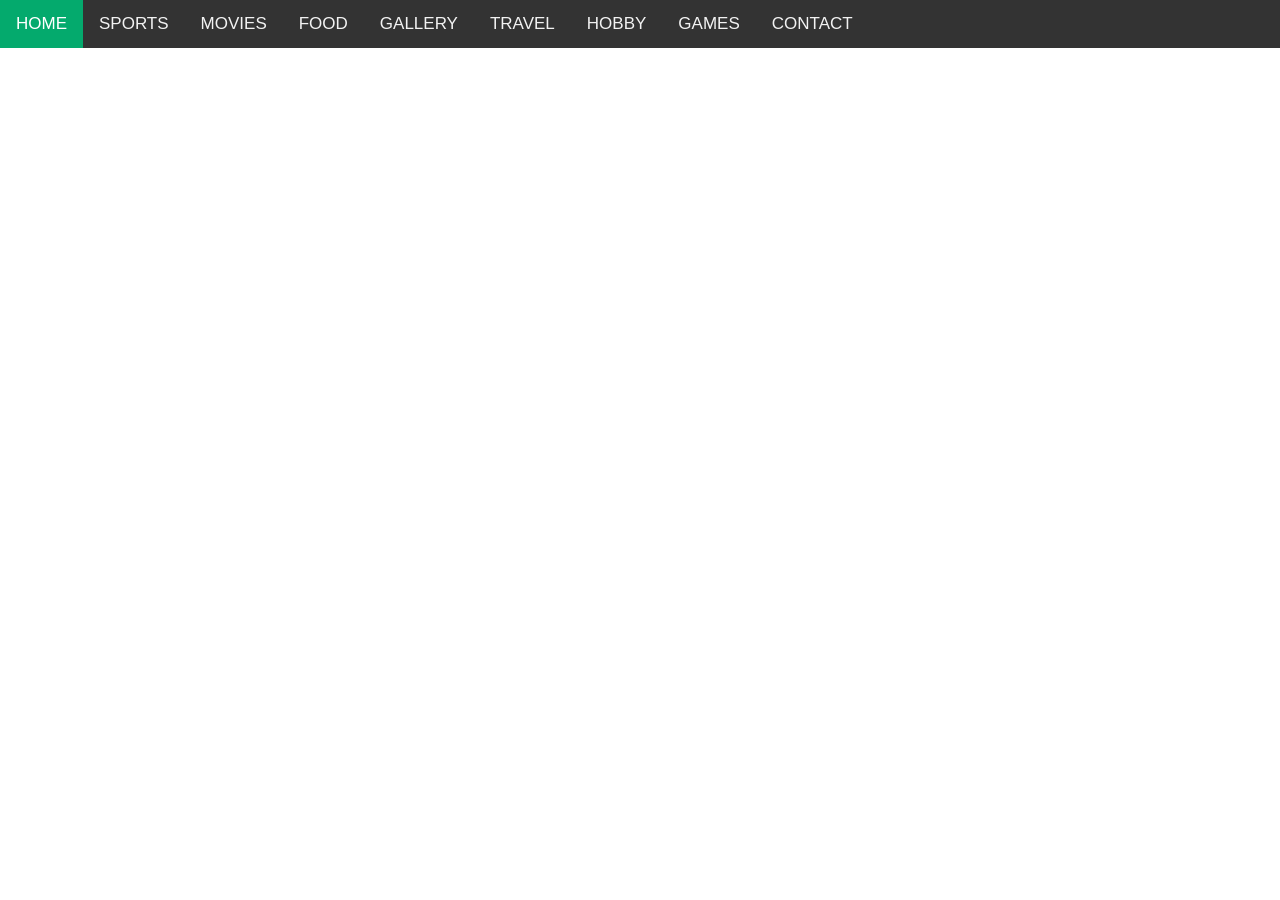
<file: index.html>
<!DOCTYPE html>
<html lang="en">
<head>
    <meta charset="UTF-8">
    <meta name="viewport" content="width=device-width, initial-scale=1.0">
    <title>Document</title>
    <link rel="stylesheet" href="style.css">
</head>
<body>
    <center>
        <div class="topnav">
        <a class="active" href="index.html"> HOME </a>
        <a href="sports.html"> SPORTS </a>
        <a href="movies.html"> MOVIES </a>
        <a href="food.html"> FOOD </a>
        <a href="gallery.html"> GALLERY </a>
        <a href="travel.html"> TRAVEL </a>
        <a href="hobby.html"> HOBBY </a>
        <a href="games.html"> GAMES </a>
        <a href="contact.html"> CONTACT </a>
        </div>
    </center>
</body>
</html>
</file>
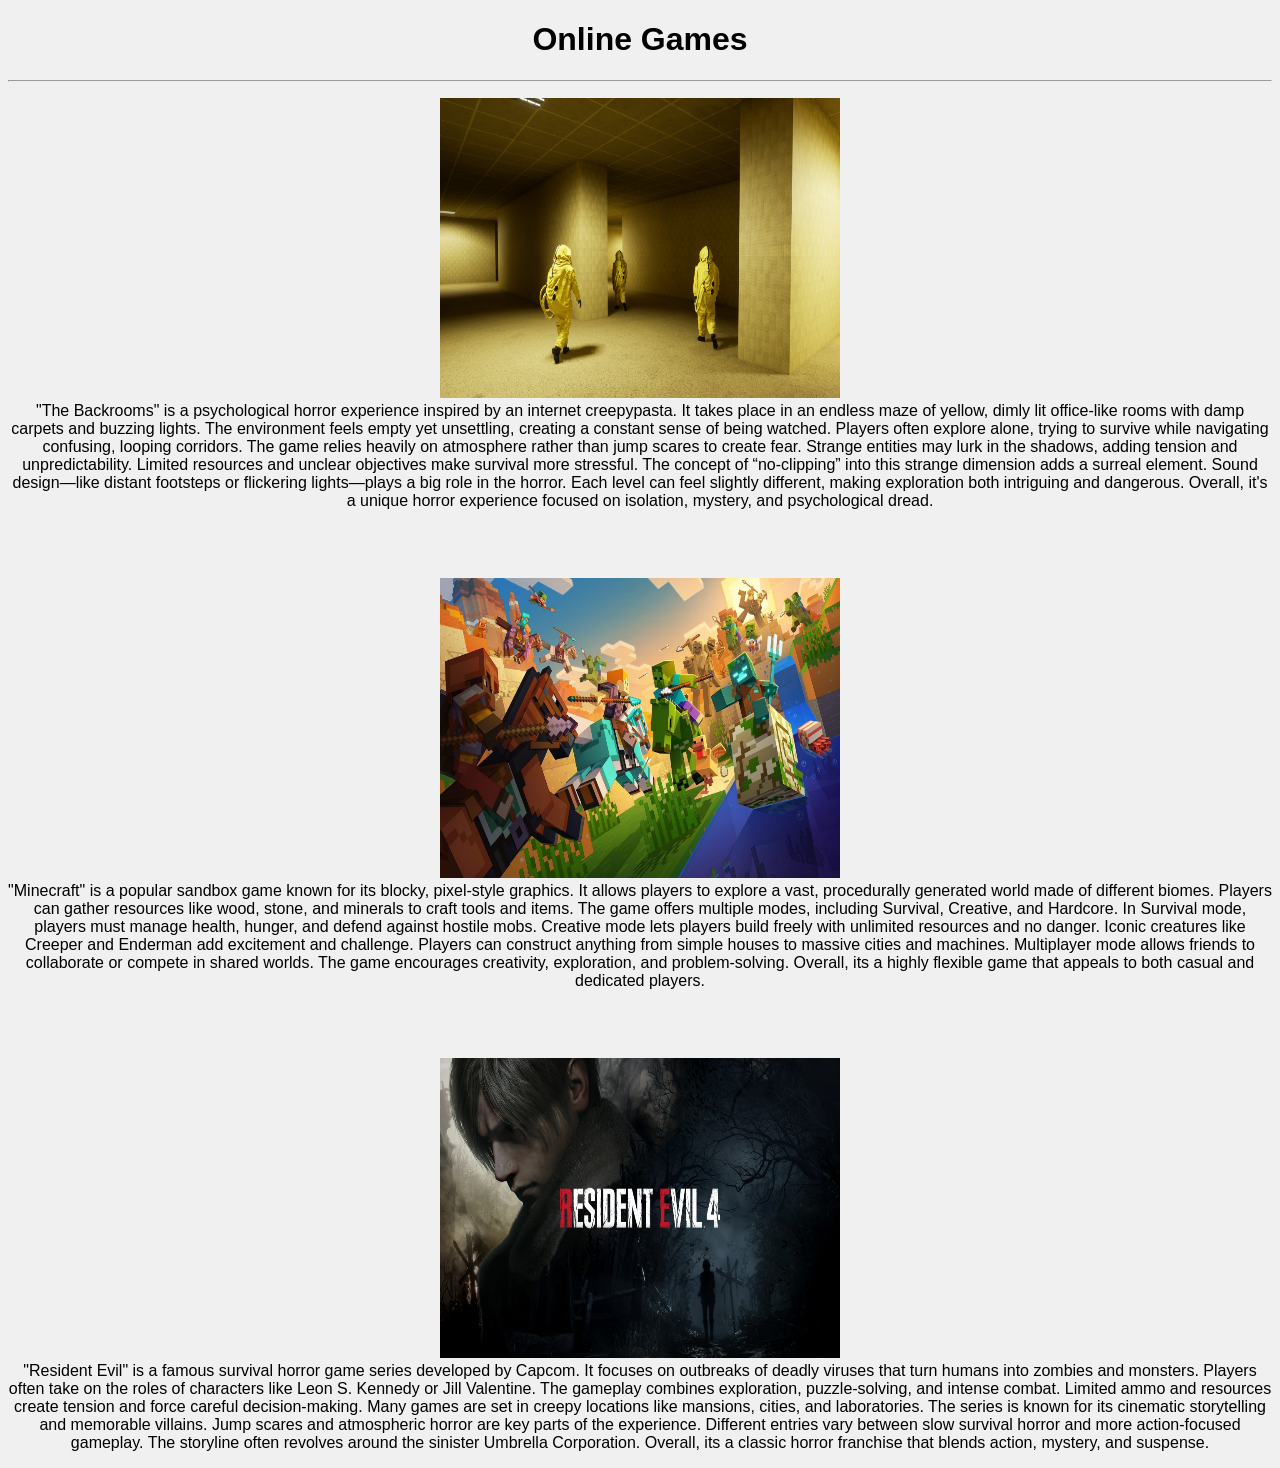
<file: games.html>
<!DOCTYPE html>
<html lang="en">
<head>
    <meta charset="UTF-8">
    <meta name="viewport" content="width=device-width, initial-scale=1.0">
    <title>Document</title>
    <style>
        body{
            background-color: #f0f0f0;
            font-family: Arial, sans-serif, Helvetica;
        }
    </style>
</head>
<body>
    <center>
        <h1> Online Games </h1>
        <hr>
        <p>
            <img src="clockitbackrooms.jpeg" width="400" height="300">
            <br>
            "The Backrooms" is a psychological horror experience inspired by an internet creepypasta.
            It takes place in an endless maze of yellow, dimly lit office-like rooms with damp carpets and buzzing lights.
            The environment feels empty yet unsettling, creating a constant sense of being watched.
            Players often explore alone, trying to survive while navigating confusing, looping corridors.
            The game relies heavily on atmosphere rather than jump scares to create fear.
            Strange entities may lurk in the shadows, adding tension and unpredictability.
            Limited resources and unclear objectives make survival more stressful.
            The concept of “no-clipping” into this strange dimension adds a surreal element.
            Sound design—like distant footsteps or flickering lights—plays a big role in the horror.
            Each level can feel slightly different, making exploration both intriguing and dangerous.
            Overall, it's a unique horror experience focused on isolation, mystery, and psychological dread.
        </p>
        <br><br>
        <p>
            <img src="slayyminecraft.jpeg" width="400" height="300">
            <br>
            "Minecraft" is a popular sandbox game known for its blocky, pixel-style graphics.
            It allows players to explore a vast, procedurally generated world made of different biomes.
            Players can gather resources like wood, stone, and minerals to craft tools and items.
            The game offers multiple modes, including Survival, Creative, and Hardcore.
            In Survival mode, players must manage health, hunger, and defend against hostile mobs.
            Creative mode lets players build freely with unlimited resources and no danger.
            Iconic creatures like Creeper and Enderman add excitement and challenge.
            Players can construct anything from simple houses to massive cities and machines.
            Multiplayer mode allows friends to collaborate or compete in shared worlds.
            The game encourages creativity, exploration, and problem-solving.
            Overall, its a highly flexible game that appeals to both casual and dedicated players.
        </p>
        <br><br>
        <p>
            <img src="yaazzzresidentevil.jpeg" width="400" height="300">
            <br>
            "Resident Evil" is a famous survival horror game series developed by Capcom.
            It focuses on outbreaks of deadly viruses that turn humans into zombies and monsters.
            Players often take on the roles of characters like Leon S. Kennedy or Jill Valentine.
            The gameplay combines exploration, puzzle-solving, and intense combat.
            Limited ammo and resources create tension and force careful decision-making.
            Many games are set in creepy locations like mansions, cities, and laboratories.
            The series is known for its cinematic storytelling and memorable villains.
            Jump scares and atmospheric horror are key parts of the experience.
            Different entries vary between slow survival horror and more action-focused gameplay.
            The storyline often revolves around the sinister Umbrella Corporation.
            Overall, its a classic horror franchise that blends action, mystery, and suspense.
        </p>
    </center>
</body>
</html>
</file>
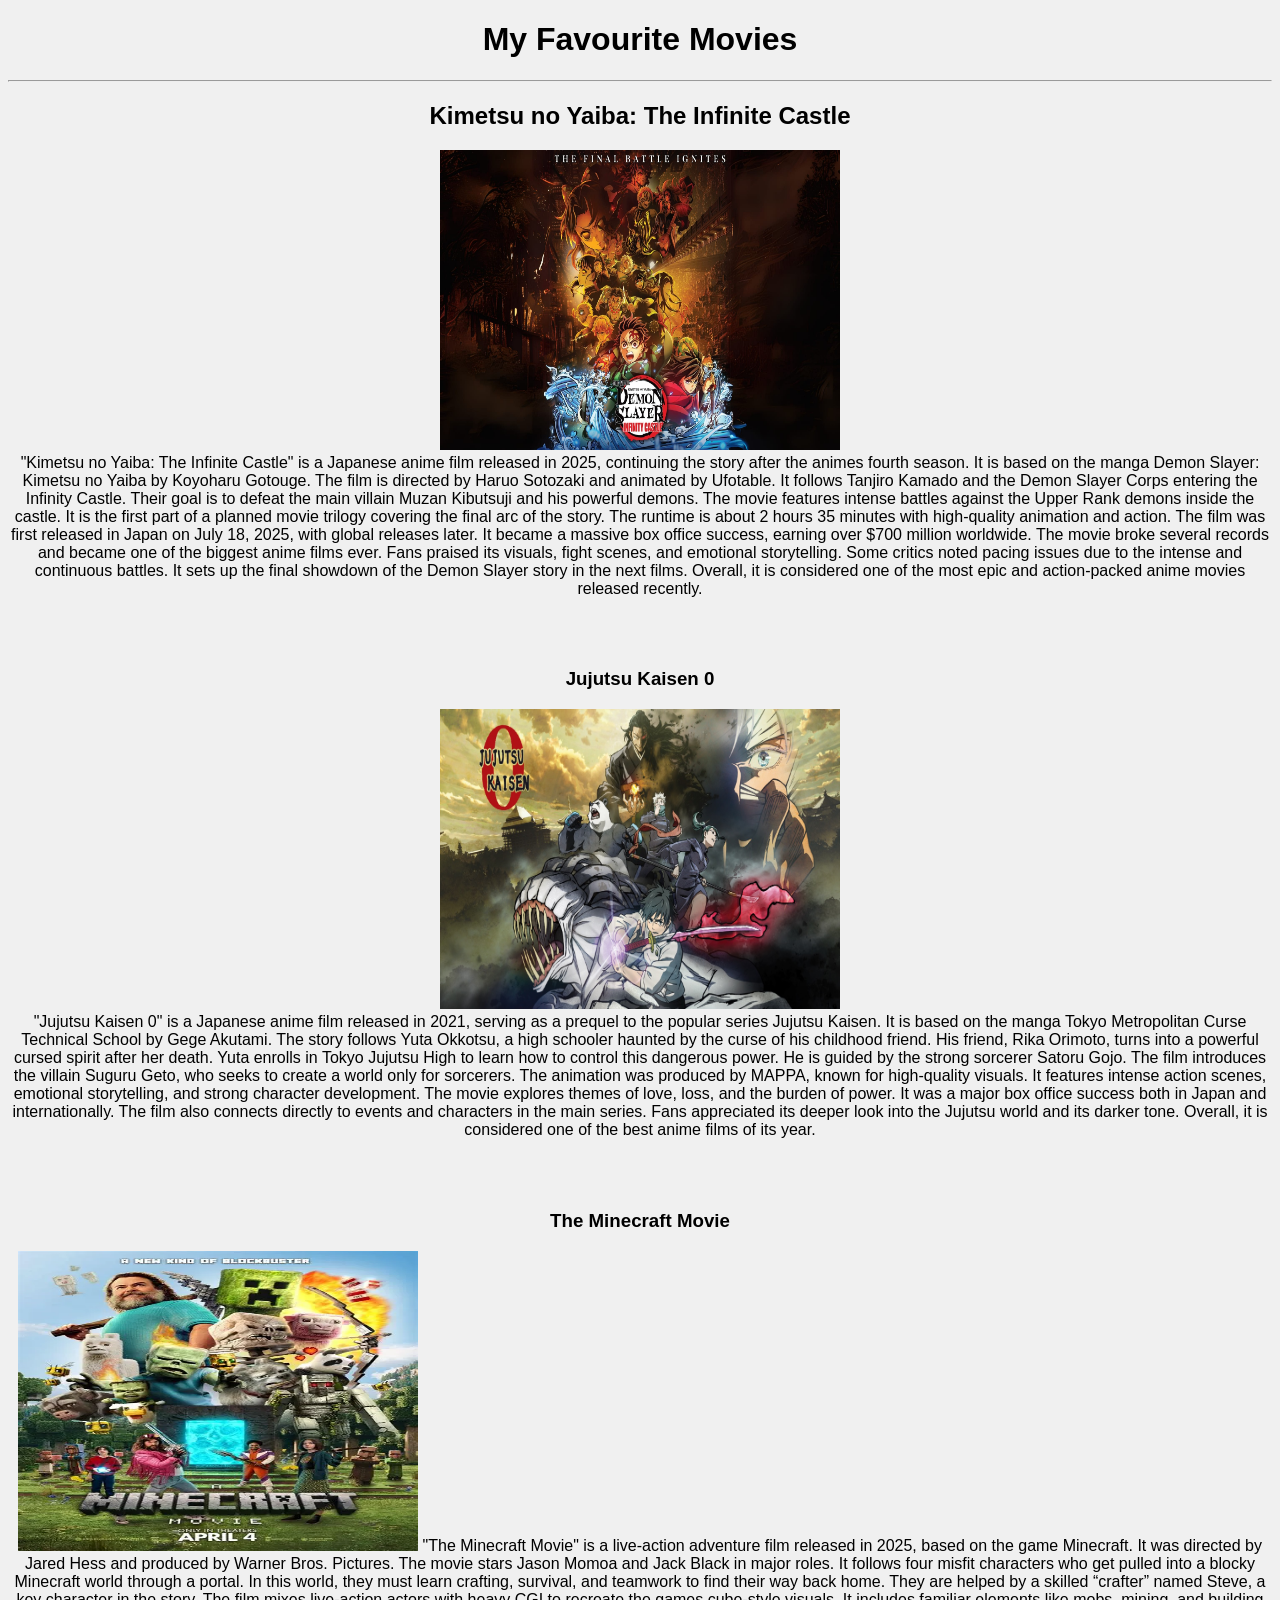
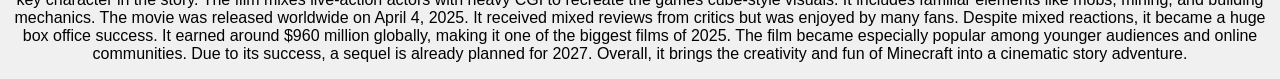
<file: movies.html>
<!DOCTYPE html>
<html lang="en">
<head>
    <meta charset="UTF-8">
    <meta name="viewport" content="width=device-width, initial-scale=1.0">
    <title>Document</title>
    <style>
        body{
            background-color: #f0f0f0;
            font-family: Arial, sans-serif, Helvetica;
        }
    </style>
</head>
<body>
    <center>
        <h1> My Favourite Movies </h1>
        <hr>
        <p>
            <h2> Kimetsu no Yaiba: The Infinite Castle </h2>
           <img src="idrksokny.jpeg" width="400" height="300">
           <br>
        "Kimetsu no Yaiba: The Infinite Castle" is a Japanese anime film released in 2025, continuing the story after the animes fourth season.
        It is based on the manga Demon Slayer: Kimetsu no Yaiba by Koyoharu Gotouge.
        The film is directed by Haruo Sotozaki and animated by Ufotable.
        It follows Tanjiro Kamado and the Demon Slayer Corps entering the Infinity Castle.
        Their goal is to defeat the main villain Muzan Kibutsuji and his powerful demons.
        The movie features intense battles against the Upper Rank demons inside the castle.
        It is the first part of a planned movie trilogy covering the final arc of the story.
        The runtime is about 2 hours 35 minutes with high-quality animation and action.
        The film was first released in Japan on July 18, 2025, with global releases later.
        It became a massive box office success, earning over $700 million worldwide.
        The movie broke several records and became one of the biggest anime films ever.
        Fans praised its visuals, fight scenes, and emotional storytelling.
        Some critics noted pacing issues due to the intense and continuous battles.
        It sets up the final showdown of the Demon Slayer story in the next films.
        Overall, it is considered one of the most epic and action-packed anime movies released recently.
        </p>
        <br><br>
        <p>
            <h3> Jujutsu Kaisen 0 </h3>
            <img src="idrksojjk.jpeg" width="400" height="300">
            <br>
            "Jujutsu Kaisen 0" is a Japanese anime film released in 2021, serving as a prequel to the popular series Jujutsu Kaisen.
            It is based on the manga Tokyo Metropolitan Curse Technical School by Gege Akutami.
            The story follows Yuta Okkotsu, a high schooler haunted by the curse of his childhood friend.
            His friend, Rika Orimoto, turns into a powerful cursed spirit after her death.
            Yuta enrolls in Tokyo Jujutsu High to learn how to control this dangerous power.
            He is guided by the strong sorcerer Satoru Gojo.
            The film introduces the villain Suguru Geto, who seeks to create a world only for sorcerers.
            The animation was produced by MAPPA, known for high-quality visuals.
            It features intense action scenes, emotional storytelling, and strong character development.
            The movie explores themes of love, loss, and the burden of power.
            It was a major box office success both in Japan and internationally.
            The film also connects directly to events and characters in the main series.
            Fans appreciated its deeper look into the Jujutsu world and its darker tone.
            Overall, it is considered one of the best anime films of its year.
        </p>
        <br><br>
        <p>
            <h3> The Minecraft Movie </h3>
            <img src="idrksomc.jpeg" width="400" height="300">
            "The Minecraft Movie" is a live-action adventure film released in 2025, based on the game Minecraft.
            It was directed by Jared Hess and produced by Warner Bros. Pictures.
            The movie stars Jason Momoa and Jack Black in major roles.
            It follows four misfit characters who get pulled into a blocky Minecraft world through a portal.
            In this world, they must learn crafting, survival, and teamwork to find their way back home.
            They are helped by a skilled “crafter” named Steve, a key character in the story.
            The film mixes live-action actors with heavy CGI to recreate the games cube-style visuals.
            It includes familiar elements like mobs, mining, and building mechanics.
            The movie was released worldwide on April 4, 2025.
            It received mixed reviews from critics but was enjoyed by many fans.
            Despite mixed reactions, it became a huge box office success.
            It earned around $960 million globally, making it one of the biggest films of 2025.
            The film became especially popular among younger audiences and online communities.
            Due to its success, a sequel is already planned for 2027.
            Overall, it brings the creativity and fun of Minecraft into a cinematic story adventure.
            </p>
    </center>
</body>
</html>
</file>
<file: style.css>
body{
    margin: 0;
    font-family: Arial, Helvetica, sans-serif;
}
.topnav {
    overflow: hidden;
    background-color: #333;
}
.topnav a {
    float: left;
    color: #f2f2f2;
    text-align: center;
    padding: 14px 16px;
    text-decoration: none;
    font-size: 17px;
}
.topnav a:hover {
    background-color: #ddd;
    color: black;
}
.topnav a.active {
    background-color: #04AA6D;
    color: white;
}
</file>
